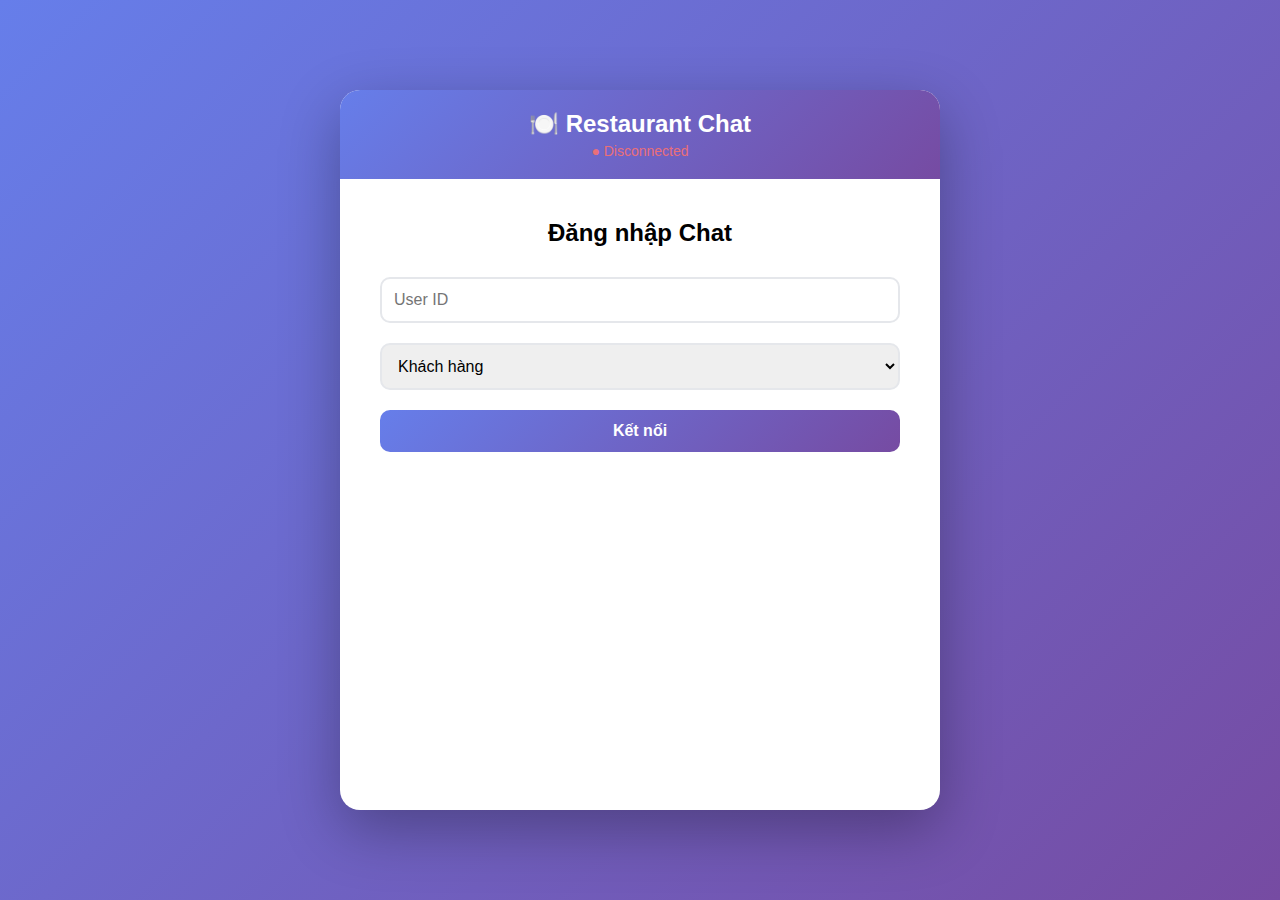
<file: qlnh_backend/test_chat.html>
<!DOCTYPE html>
<html lang="vi">
<head>
    <meta charset="UTF-8">
    <meta name="viewport" content="width=device-width, initial-scale=1.0">
    <title>Chat Test Client - Restaurant</title>
    <script src="https://cdn.socket.io/4.5.4/socket.io.min.js"></script>
    <style>
        * { margin: 0; padding: 0; box-sizing: border-box; }
        body {
            font-family: 'Segoe UI', Tahoma, Geneva, Verdana, sans-serif;
            background: linear-gradient(135deg, #667eea 0%, #764ba2 100%);
            height: 100vh;
            display: flex;
            justify-content: center;
            align-items: center;
            padding: 20px;
        }
        .container {
            background: white;
            border-radius: 20px;
            box-shadow: 0 20px 60px rgba(0,0,0,0.3);
            width: 100%;
            max-width: 600px;
            height: 80vh;
            display: flex;
            flex-direction: column;
            overflow: hidden;
        }
        .header {
            background: linear-gradient(135deg, #667eea 0%, #764ba2 100%);
            color: white;
            padding: 20px;
            text-align: center;
        }
        .header h1 {
            font-size: 24px;
            margin-bottom: 5px;
        }
        .status {
            font-size: 14px;
            opacity: 0.9;
        }
        .status.connected { color: #4ade80; }
        .status.disconnected { color: #f87171; }
        
        .login-form {
            padding: 40px;
            text-align: center;
        }
        .login-form input, .login-form select, .login-form button {
            width: 100%;
            padding: 12px;
            margin: 10px 0;
            border: 2px solid #e5e7eb;
            border-radius: 10px;
            font-size: 16px;
        }
        .login-form button {
            background: linear-gradient(135deg, #667eea 0%, #764ba2 100%);
            color: white;
            border: none;
            cursor: pointer;
            font-weight: bold;
        }
        .login-form button:hover {
            opacity: 0.9;
        }
        
        .messages {
            flex: 1;
            overflow-y: auto;
            padding: 20px;
            background: #f9fafb;
        }
        .message {
            margin-bottom: 15px;
            animation: slideIn 0.3s ease;
        }
        @keyframes slideIn {
            from { opacity: 0; transform: translateY(10px); }
            to { opacity: 1; transform: translateY(0); }
        }
        .message.sent {
            text-align: right;
        }
        .message-bubble {
            display: inline-block;
            max-width: 70%;
            padding: 12px 16px;
            border-radius: 18px;
            word-wrap: break-word;
        }
        .message.received .message-bubble {
            background: #e5e7eb;
            color: #1f2937;
            border-bottom-left-radius: 4px;
        }
        .message.sent .message-bubble {
            background: linear-gradient(135deg, #667eea 0%, #764ba2 100%);
            color: white;
            border-bottom-right-radius: 4px;
        }
        .message-sender {
            font-size: 12px;
            color: #6b7280;
            margin-bottom: 5px;
            font-weight: 600;
        }
        .message-time {
            font-size: 11px;
            opacity: 0.7;
            margin-top: 5px;
        }
        .typing-indicator {
            padding: 10px 20px;
            font-size: 14px;
            color: #6b7280;
            font-style: italic;
        }
        
        .input-area {
            padding: 20px;
            background: white;
            border-top: 1px solid #e5e7eb;
        }
        .input-customer {
            display: flex;
            gap: 10px;
            margin-bottom: 10px;
        }
        .input-customer input {
            flex: 1;
            padding: 10px;
            border: 2px solid #e5e7eb;
            border-radius: 10px;
        }
        .input-form {
            display: flex;
            gap: 10px;
        }
        .input-form input {
            flex: 1;
            padding: 12px;
            border: 2px solid #e5e7eb;
            border-radius: 25px;
            font-size: 16px;
        }
        .input-form input:focus {
            outline: none;
            border-color: #667eea;
        }
        .input-form button {
            padding: 12px 24px;
            background: linear-gradient(135deg, #667eea 0%, #764ba2 100%);
            color: white;
            border: none;
            border-radius: 25px;
            cursor: pointer;
            font-weight: bold;
            font-size: 16px;
        }
        .input-form button:hover {
            opacity: 0.9;
        }
        .input-form button:disabled {
            opacity: 0.5;
            cursor: not-allowed;
        }
        
        .hidden { display: none; }
    </style>
</head>
<body>
    <div class="container">
        <div class="header">
            <h1>🍽️ Restaurant Chat</h1>
            <div class="status disconnected" id="status">● Disconnected</div>
        </div>
        
        <!-- Login Form -->
        <div class="login-form" id="loginForm">
            <h2 style="margin-bottom: 20px;">Đăng nhập Chat</h2>
            <input type="number" id="userId" placeholder="User ID" required>
            <select id="userType">
                <option value="khach_hang">Khách hàng</option>
                <option value="nhan_vien">Nhân viên</option>
            </select>
            <button onclick="connect()">Kết nối</button>
        </div>
        
        <!-- Chat Area -->
        <div class="chat-area hidden" id="chatArea">
            <div class="messages" id="messages"></div>
            <div class="typing-indicator hidden" id="typingIndicator"></div>
            <div class="input-area">
                <!-- Customer ID input for staff -->
                <div class="input-customer hidden" id="customerIdInput">
                    <input type="number" id="customerId" placeholder="ID Khách hàng" />
                </div>
                <div class="input-form">
                    <input type="text" id="messageInput" placeholder="Nhập tin nhắn..." 
                           onkeypress="handleKeyPress(event)" 
                           oninput="handleTyping()" />
                    <button onclick="sendMessage()" id="sendBtn">Gửi</button>
                </div>
            </div>
        </div>
    </div>

    <script>
        let socket = null;
        let currentUserId = null;
        let currentUserType = null;
        let typingTimeout = null;

        function connect() {
            const userId = document.getElementById('userId').value;
            const userType = document.getElementById('userType').value;
            
            if (!userId) {
                alert('Vui lòng nhập User ID');
                return;
            }
            
            currentUserId = parseInt(userId);
            currentUserType = userType;
            
            // Connect to Socket.IO
            // ⚠️ QUAN TRỌNG: Sử dụng PORT 8001 (Socket.IO server), không phải 8000 (Django REST API)
            // Local: http://localhost:8001
            // Dev Tunnel: https://your-tunnel-8001.devtunnels.ms
            const SOCKET_URL = 'http://localhost:8001';  // ← Đổi URL này nếu dùng tunnel
            
            socket = io(SOCKET_URL, {
                auth: { user_id: currentUserId }
            });
            
            socket.on('connect', () => {
                console.log('Connected');
                document.getElementById('status').className = 'status connected';
                document.getElementById('status').textContent = '● Connected';
                document.getElementById('loginForm').classList.add('hidden');
                document.getElementById('chatArea').classList.remove('hidden');
                
                // Show customer ID input for staff
                if (userType === 'nhan_vien') {
                    document.getElementById('customerIdInput').classList.remove('hidden');
                }
            });
            
            socket.on('disconnect', () => {
                console.log('Disconnected');
                document.getElementById('status').className = 'status disconnected';
                document.getElementById('status').textContent = '● Disconnected';
            });
            
            socket.on('new_message', (data) => {
                console.log('New message:', data);
                addMessage(data, data.nguoi_goi_id === currentUserId);
            });
            
            socket.on('user_typing', (data) => {
                if (data.user_id !== currentUserId) {
                    showTyping(data.user_name);
                }
            });
            
            socket.on('error', (error) => {
                alert('Error: ' + error.message);
            });
        }
        
        function sendMessage() {
            const input = document.getElementById('messageInput');
            const message = input.value.trim();
            
            if (!message) return;
            
            const data = { noi_dung: message };
            
            // If staff, need customer_id
            if (currentUserType === 'nhan_vien') {
                const customerId = document.getElementById('customerId').value;
                if (!customerId) {
                    alert('Vui lòng nhập ID khách hàng');
                    return;
                }
                data.customer_id = parseInt(customerId);
            }
            
            socket.emit('send_message', data);
            input.value = '';
            
            // Stop typing indicator
            socket.emit('typing', { is_typing: false });
        }
        
        function handleKeyPress(event) {
            if (event.key === 'Enter') {
                sendMessage();
            }
        }
        
        function handleTyping() {
            if (!socket) return;
            
            const data = { is_typing: true };
            if (currentUserType === 'nhan_vien') {
                const customerId = document.getElementById('customerId').value;
                if (customerId) {
                    data.customer_id = parseInt(customerId);
                }
            }
            
            socket.emit('typing', data);
            
            // Clear previous timeout
            clearTimeout(typingTimeout);
            
            // Set new timeout to stop typing
            typingTimeout = setTimeout(() => {
                data.is_typing = false;
                socket.emit('typing', data);
            }, 1000);
        }
        
        function addMessage(data, isSent) {
            const messagesDiv = document.getElementById('messages');
            const messageDiv = document.createElement('div');
            messageDiv.className = `message ${isSent ? 'sent' : 'received'}`;
            
            const time = new Date(data.thoi_gian).toLocaleTimeString('vi-VN', {
                hour: '2-digit',
                minute: '2-digit'
            });
            
            messageDiv.innerHTML = `
                ${!isSent ? `<div class="message-sender">${data.nguoi_goi_name}</div>` : ''}
                <div class="message-bubble">
                    ${data.noi_dung}
                    <div class="message-time">${time}</div>
                </div>
            `;
            
            messagesDiv.appendChild(messageDiv);
            messagesDiv.scrollTop = messagesDiv.scrollHeight;
        }
        
        function showTyping(userName) {
            const indicator = document.getElementById('typingIndicator');
            indicator.textContent = `${userName} đang gõ...`;
            indicator.classList.remove('hidden');
            
            // Hide after 2 seconds
            setTimeout(() => {
                indicator.classList.add('hidden');
            }, 2000);
        }
    </script>
</body>
</html>
</file>
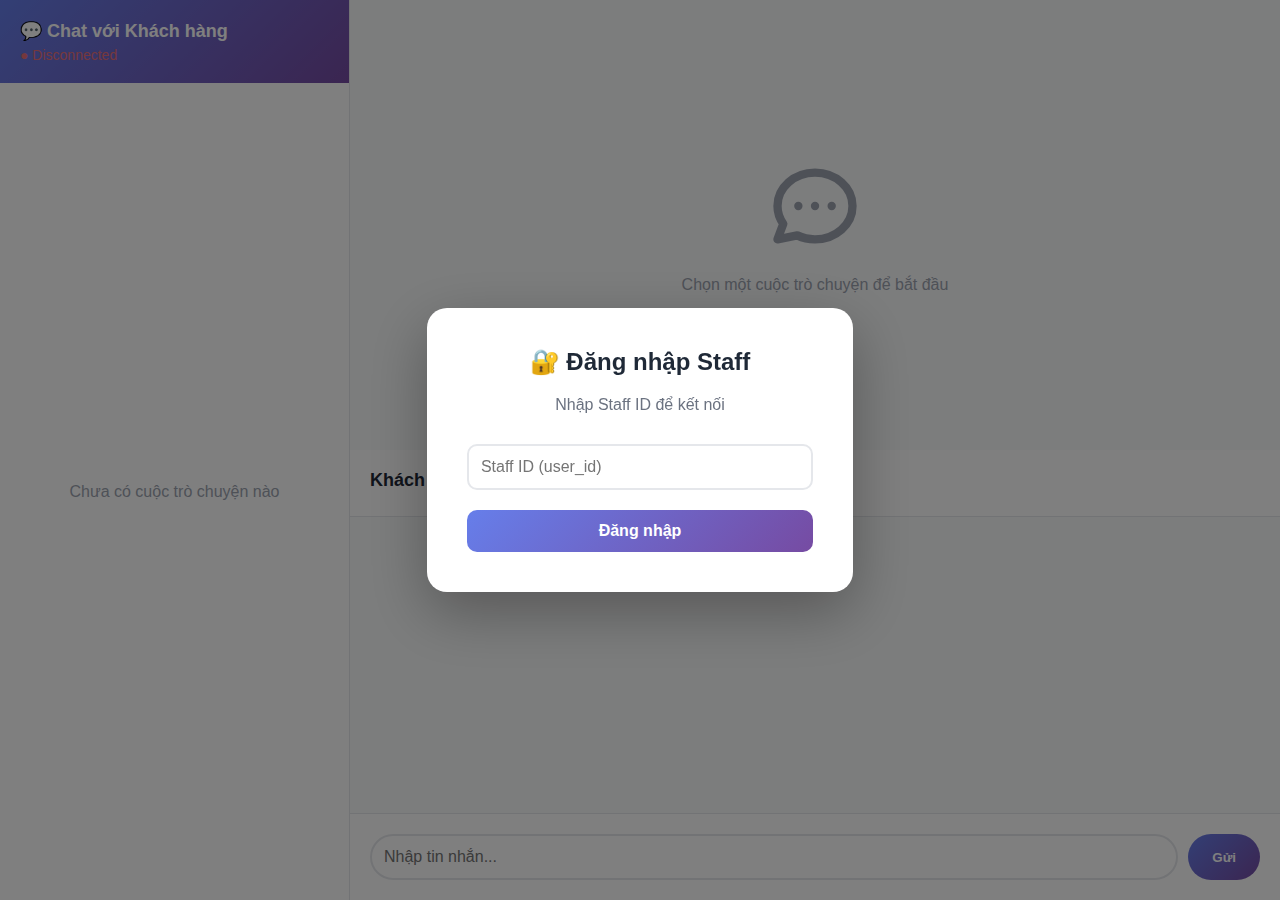
<file: qlnh_backend/test_staff_dashboard.html>
<!DOCTYPE html>
<html lang="vi">
<head>
    <meta charset="UTF-8">
    <meta name="viewport" content="width=device-width, initial-scale=1.0">
    <title>Staff Chat Dashboard - Restaurant</title>
    <script src="https://cdn.socket.io/4.5.4/socket.io.min.js"></script>
    <style>
        * { margin: 0; padding: 0; box-sizing: border-box; }
        body {
            font-family: 'Segoe UI', Tahoma, Geneva, Verdana, sans-serif;
            background: #f3f4f6;
            height: 100vh;
            display: flex;
        }
        
        /* Sidebar - Conversation List */
        .sidebar {
            width: 350px;
            background: white;
            border-right: 1px solid #e5e7eb;
            display: flex;
            flex-direction: column;
        }
        .sidebar-header {
            padding: 20px;
            background: linear-gradient(135deg, #667eea 0%, #764ba2 100%);
            color: white;
        }
        .sidebar-header h2 {
            font-size: 18px;
            margin-bottom: 5px;
        }
        .status {
            font-size: 14px;
            opacity: 0.9;
        }
        .status.connected { color: #4ade80; }
        .status.disconnected { color: #f87171; }
        
        .conversation-list {
            flex: 1;
            overflow-y: auto;
        }
        .conversation-item {
            padding: 15px 20px;
            border-bottom: 1px solid #e5e7eb;
            cursor: pointer;
            transition: background 0.2s;
        }
        .conversation-item:hover {
            background: #f9fafb;
        }
        .conversation-item.active {
            background: #ede9fe;
            border-left: 3px solid #7c3aed;
        }
        .conversation-item.new {
            animation: highlight 1s ease;
            background: #fef3c7;
        }
        @keyframes highlight {
            0% { background: #fef3c7; }
            100% { background: white; }
        }
        .conv-customer {
            font-weight: 600;
            color: #1f2937;
            margin-bottom: 5px;
        }
        .conv-last-message {
            font-size: 14px;
            color: #6b7280;
            white-space: nowrap;
            overflow: hidden;
            text-overflow: ellipsis;
        }
        .conv-time {
            font-size: 12px;
            color: #9ca3af;
            margin-top: 3px;
        }
        
        /* Main Chat Area */
        .main {
            flex: 1;
            display: flex;
            flex-direction: column;
            background: #f9fafb;
        }
        .chat-header {
            padding: 20px;
            background: white;
            border-bottom: 1px solid #e5e7eb;
        }
        .chat-header h3 {
            color: #1f2937;
            font-size: 18px;
        }
        .chat-header .customer-info {
            color: #6b7280;
            font-size: 14px;
            margin-top: 5px;
        }
        
        .messages {
            flex: 1;
            overflow-y: auto;
            padding: 20px;
        }
        .message {
            margin-bottom: 15px;
            animation: slideIn 0.3s ease;
        }
        @keyframes slideIn {
            from { opacity: 0; transform: translateY(10px); }
            to { opacity: 1; transform: translateY(0); }
        }
        .message.sent {
            text-align: right;
        }
        .message-bubble {
            display: inline-block;
            max-width: 70%;
            padding: 12px 16px;
            border-radius: 18px;
            word-wrap: break-word;
        }
        .message.received .message-bubble {
            background: #e5e7eb;
            color: #1f2937;
            border-bottom-left-radius: 4px;
        }
        .message.sent .message-bubble {
            background: linear-gradient(135deg, #667eea 0%, #764ba2 100%);
            color: white;
            border-bottom-right-radius: 4px;
        }
        .message-sender {
            font-size: 12px;
            color: #6b7280;
            margin-bottom: 5px;
            font-weight: 600;
        }
        .message-time {
            font-size: 11px;
            opacity: 0.7;
            margin-top: 5px;
        }
        
        .input-area {
            padding: 20px;
            background: white;
            border-top: 1px solid #e5e7eb;
        }
        .input-form {
            display: flex;
            gap: 10px;
        }
        .input-form input {
            flex: 1;
            padding: 12px;
            border: 2px solid #e5e7eb;
            border-radius: 25px;
            font-size: 16px;
        }
        .input-form input:focus {
            outline: none;
            border-color: #667eea;
        }
        .input-form button {
            padding: 12px 24px;
            background: linear-gradient(135deg, #667eea 0%, #764ba2 100%);
            color: white;
            border: none;
            border-radius: 25px;
            cursor: pointer;
            font-weight: bold;
        }
        .input-form button:disabled {
            opacity: 0.5;
            cursor: not-allowed;
        }
        
        .empty-state {
            display: flex;
            flex-direction: column;
            align-items: center;
            justify-content: center;
            height: 100%;
            color: #9ca3af;
        }
        .empty-state svg {
            width: 100px;
            height: 100px;
            margin-bottom: 20px;
        }
        
        .login-overlay {
            position: fixed;
            top: 0;
            left: 0;
            right: 0;
            bottom: 0;
            background: rgba(0,0,0,0.5);
            display: flex;
            align-items: center;
            justify-content: center;
            z-index: 1000;
        }
        .login-box {
            background: white;
            padding: 40px;
            border-radius: 20px;
            box-shadow: 0 20px 60px rgba(0,0,0,0.3);
            text-align: center;
            min-width: 300px;
        }
        .login-box h2 {
            margin-bottom: 20px;
            color: #1f2937;
        }
        .login-box input {
            width: 100%;
            padding: 12px;
            margin: 10px 0;
            border: 2px solid #e5e7eb;
            border-radius: 10px;
            font-size: 16px;
        }
        .login-box button {
            width: 100%;
            padding: 12px;
            margin-top: 10px;
            background: linear-gradient(135deg, #667eea 0%, #764ba2 100%);
            color: white;
            border: none;
            border-radius: 10px;
            cursor: pointer;
            font-weight: bold;
            font-size: 16px;
        }
        
        .badge {
            display: inline-block;
            background: #ef4444;
            color: white;
            font-size: 11px;
            padding: 2px 6px;
            border-radius: 10px;
            margin-left: 5px;
        }
        
        .hidden { display: none; }
    </style>
</head>
<body>
    <!-- Login Overlay -->
    <div class="login-overlay" id="loginOverlay">
        <div class="login-box">
            <h2>🔐 Đăng nhập Staff</h2>
            <p style="color: #6b7280; margin-bottom: 20px;">Nhập Staff ID để kết nối</p>
            <input type="number" id="staffId" placeholder="Staff ID (user_id)" />
            <button onclick="login()">Đăng nhập</button>
        </div>
    </div>

    <!-- Sidebar - Conversation List -->
    <div class="sidebar">
        <div class="sidebar-header">
            <h2>💬 Chat với Khách hàng</h2>
            <div class="status disconnected" id="status">● Disconnected</div>
        </div>
        <div class="conversation-list" id="conversationList">
            <div class="empty-state">
                <p>Chưa có cuộc trò chuyện nào</p>
            </div>
        </div>
    </div>

    <!-- Main Chat Area -->
    <div class="main">
        <div id="chatEmpty" class="empty-state">
            <svg fill="none" stroke="currentColor" viewBox="0 0 24 24">
                <path stroke-linecap="round" stroke-linejoin="round" stroke-width="2" d="M8 12h.01M12 12h.01M16 12h.01M21 12c0 4.418-4.03 8-9 8a9.863 9.863 0 01-4.255-.949L3 20l1.395-3.72C3.512 15.042 3 13.574 3 12c0-4.418 4.03-8 9-8s9 3.582 9 8z"></path>
            </svg>
            <p>Chọn một cuộc trò chuyện để bắt đầu</p>
        </div>
        
        <div id="chatArea" class="hidden" style="display: flex; flex-direction: column; height: 100%;">
            <div class="chat-header">
                <h3 id="chatCustomerName">Khách hàng</h3>
                <div class="customer-info" id="chatCustomerInfo"></div>
            </div>
            <div class="messages" id="messages"></div>
            <div class="input-area">
                <div class="input-form">
                    <input type="text" id="messageInput" placeholder="Nhập tin nhắn..." 
                           onkeypress="handleKeyPress(event)" />
                    <button onclick="sendMessage()" id="sendBtn">Gửi</button>
                </div>
            </div>
        </div>
    </div>

    <script>
        let socket = null;
        let currentStaffId = null;
        let conversations = [];
        let selectedConversation = null;
        let messages = {};

        // ⚠️ Thay đổi URL này nếu cần
        const SOCKET_URL = 'http://localhost:8001';  // Port 8001 cho Socket.IO

        function login() {
            const staffId = document.getElementById('staffId').value;
            if (!staffId) {
                alert('Vui lòng nhập Staff ID');
                return;
            }
            
            currentStaffId = parseInt(staffId);
            connectSocket();
            document.getElementById('loginOverlay').classList.add('hidden');
        }

        function connectSocket() {
            socket = io(SOCKET_URL, {
                auth: { user_id: currentStaffId }
            });
            
            socket.on('connect', () => {
                console.log('Connected');
                document.getElementById('status').className = 'status connected';
                document.getElementById('status').textContent = '● Connected';
                
                // Load existing conversations
                loadConversations();
            });
            
            socket.on('disconnect', () => {
                console.log('Disconnected');
                document.getElementById('status').className = 'status disconnected';
                document.getElementById('status').textContent = '● Disconnected';
            });
            
            socket.on('new_message', (data) => {
                console.log('New message:', data);
                handleNewMessage(data);
            });
            
            socket.on('new_conversation', (data) => {
                console.log('🆕 New conversation:', data);
                handleNewConversation(data);
            });
            
            socket.on('error', (error) => {
                console.error('Socket error:', error);
                alert('Error: ' + error.message);
            });
        }

        async function loadConversations() {
            try {
                // Trong thực tế, bạn cần gọi REST API với token
                // Ở đây mình để trống vì demo
                console.log('Load conversations từ server...');
                // const response = await fetch('/api/chat/conversations/', {
                //     headers: { 'Authorization': 'Bearer ' + token }
                // });
                // const data = await response.json();
                // conversations = data;
                // renderConversations();
            } catch (error) {
                console.error('Error loading conversations:', error);
            }
        }

        function handleNewConversation(data) {
            // Thêm conversation mới vào đầu list
            const conv = {
                id: data.id,
                customer_id: data.customer_id,
                customer_name: data.customer_name,
                customer_phone: data.customer_phone,
                created_at: data.created_at,
                last_message: data.last_message,
                isNew: true
            };
            
            conversations.unshift(conv);
            messages[data.id] = []; // Init empty messages
            renderConversations();
            
            // Show notification
            showNotification(`💬 Khách hàng mới: ${data.customer_name}`);
        }

        function handleNewMessage(data) {
            const convId = data.conversation_id;
            
            // Add message to list
            if (!messages[convId]) {
                messages[convId] = [];
            }
            messages[convId].push(data);
            
            // Update conversation's last message
            const conv = conversations.find(c => c.id === convId);
            if (conv) {
                conv.last_message = {
                    noi_dung: data.noi_dung,
                    thoi_gian: data.thoi_gian
                };
                // Move to top
                conversations = [conv, ...conversations.filter(c => c.id !== convId)];
                renderConversations();
            }
            
            // If this conversation is selected, show message
            if (selectedConversation && selectedConversation.id === convId) {
                addMessageToChat(data, data.nguoi_goi_id === currentStaffId);
            }
        }

        function renderConversations() {
            const listEl = document.getElementById('conversationList');
            if (conversations.length === 0) {
                listEl.innerHTML = '<div class="empty-state"><p>Chưa có cuộc trò chuyện nào</p></div>';
                return;
            }
            
            listEl.innerHTML = conversations.map(conv => `
                <div class="conversation-item ${conv.isNew ? 'new' : ''} ${selectedConversation && selectedConversation.id === conv.id ? 'active' : ''}" 
                     onclick="selectConversation(${conv.id})"
                     data-conv-id="${conv.id}">
                    <div class="conv-customer">
                        ${conv.customer_name || `Customer #${conv.customer_id}`}
                        ${conv.isNew ? '<span class="badge">MỚI</span>' : ''}
                    </div>
                    <div class="conv-last-message">
                        ${conv.last_message ? conv.last_message.noi_dung : 'Chưa có tin nhắn'}
                    </div>
                    <div class="conv-time">
                        ${conv.last_message ? formatTime(conv.last_message.thoi_gian) : formatTime(conv.created_at)}
                    </div>
                </div>
            `).join('');
            
            // Remove "new" flag after 3 seconds
            setTimeout(() => {
                conversations.forEach(c => c.isNew = false);
            }, 3000);
        }

        function selectConversation(convId) {
            const conv = conversations.find(c => c.id === convId);
            if (!conv) return;
            
            selectedConversation = conv;
            renderConversations();
            
            // Show chat area
            document.getElementById('chatEmpty').classList.add('hidden');
            document.getElementById('chatArea').classList.remove('hidden');
            
            // Update header
            document.getElementById('chatCustomerName').textContent = conv.customer_name || `Customer #${conv.customer_id}`;
            document.getElementById('chatCustomerInfo').textContent = `📞 ${conv.customer_phone || 'N/A'} • ID: ${conv.customer_id}`;
            
            // Load and render messages
            renderMessages(convId);
        }

        function renderMessages(convId) {
            const messagesEl = document.getElementById('messages');
            const convMessages = messages[convId] || [];
            
            messagesEl.innerHTML = convMessages.map(msg => {
                const isSent = msg.nguoi_goi_id === currentStaffId;
                return `
                    <div class="message ${isSent ? 'sent' : 'received'}">
                        ${!isSent ? `<div class="message-sender">${msg.nguoi_goi_name}</div>` : ''}
                        <div class="message-bubble">
                            ${msg.noi_dung}
                            <div class="message-time">${formatTime(msg.thoi_gian)}</div>
                        </div>
                    </div>
                `;
            }).join('');
            
            messagesEl.scrollTop = messagesEl.scrollHeight;
        }

        function addMessageToChat(data, isSent) {
            const messagesEl = document.getElementById('messages');
            const messageDiv = document.createElement('div');
            messageDiv.className = `message ${isSent ? 'sent' : 'received'}`;
            messageDiv.innerHTML = `
                ${!isSent ? `<div class="message-sender">${data.nguoi_goi_name}</div>` : ''}
                <div class="message-bubble">
                    ${data.noi_dung}
                    <div class="message-time">${formatTime(data.thoi_gian)}</div>
                </div>
            `;
            messagesEl.appendChild(messageDiv);
            messagesEl.scrollTop = messagesEl.scrollHeight;
        }

        function sendMessage() {
            if (!selectedConversation) {
                alert('Vui lòng chọn cuộc trò chuyện');
                return;
            }
            
            const input = document.getElementById('messageInput');
            const message = input.value.trim();
            
            if (!message) return;
            
            socket.emit('send_message', {
                noi_dung: message,
                customer_id: selectedConversation.customer_id
            });
            
            input.value = '';
        }

        function handleKeyPress(event) {
            if (event.key === 'Enter') {
                sendMessage();
            }
        }

        function formatTime(isoString) {
            const date = new Date(isoString);
            const now = new Date();
            const diff = now - date;
            
            if (diff < 60000) return 'Vừa xong';
            if (diff < 3600000) return Math.floor(diff / 60000) + ' phút trước';
            if (diff < 86400000) return Math.floor(diff / 3600000) + ' giờ trước';
            
            return date.toLocaleTimeString('vi-VN', { hour: '2-digit', minute: '2-digit' });
        }

        function showNotification(message) {
            if ('Notification' in window && Notification.permission === 'granted') {
                new Notification('Restaurant Chat', { body: message });
            }
        }

        // Request notification permission
        if ('Notification' in window && Notification.permission === 'default') {
            Notification.requestPermission();
        }
    </script>
</body>
</html>
</file>
